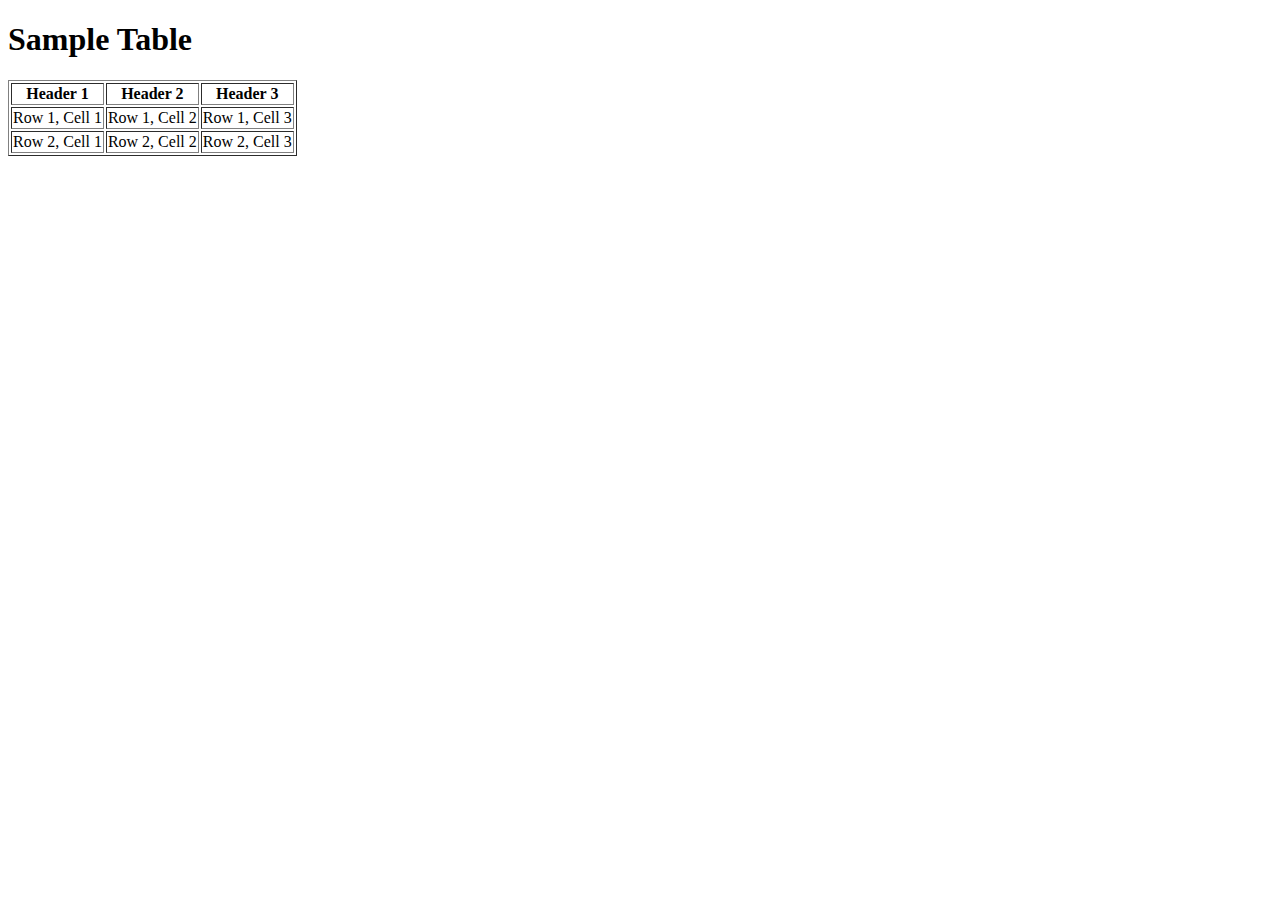
<file: form.html>
<!DOCTYPE html>
<html>
<head>
    <title>Sample Table</title>
</head>
<body>
    <h1>Sample Table</h1>
    <table border="1">
        <tr>
            <th>Header 1</th>
            <th>Header 2</th>
            <th>Header 3</th>
        </tr>
        <tr>
            <td>Row 1, Cell 1</td>
            <td>Row 1, Cell 2</td>
            <td>Row 1, Cell 3</td>
        </tr>
        <tr>
            <td>Row 2, Cell 1</td>
            <td>Row 2, Cell 2</td>
            <td>Row 2, Cell 3</td>
        </tr>
    </table>
</body>
</html>
</file>
